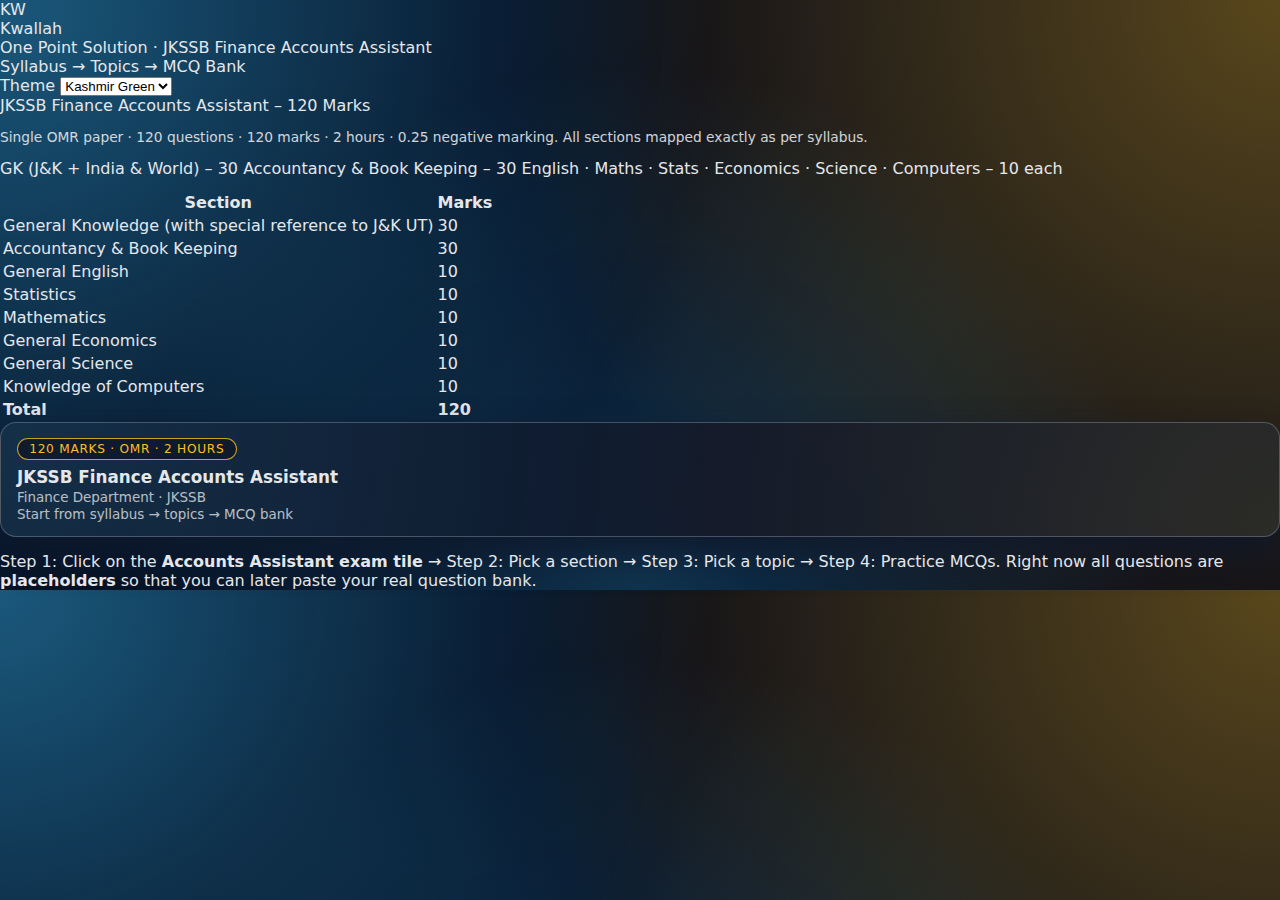
<file: index.html>
<!DOCTYPE html>
<html lang="en">
<head>
<meta name="viewport" content="width=device-width, initial-scale=1">
  
  <title>Kwallah · JKSSB Finance Accounts Assistant</title>
  <link rel="stylesheet" href="assets/styles.css" />
</head>
<body data-page="home" class="theme-kashmir">
  <div class="app-shell">
    <header class="app-header">
      <div class="brand">
        <div class="brand-logo">KW</div>
        <div class="brand-text">
          <div class="brand-text-title">Kwallah</div>
          <div class="brand-text-sub">One Point Solution · JKSSB Finance Accounts Assistant</div>
        </div>
      </div>
      <div class="header-right">
        <div class="pill">Syllabus → Topics → MCQ Bank</div>
        <div class="theme-switcher">
          <label for="theme-select">Theme</label>
          <select id="theme-select">
            <option value="light">Light</option>
            <option value="dark">Dark</option>
            <option value="kashmir">Kashmir Green</option>
          </select>
        </div>
      </div>
    </header>

    <main>
      <section class="card">
        <div class="card-inner">
          <div class="card-title">JKSSB Finance Accounts Assistant – 120 Marks</div>
          <p style="font-size:.86rem; opacity:.9;">
            Single OMR paper · 120 questions · 120 marks · 2 hours · 0.25 negative marking. All sections mapped exactly as per syllabus.
          </p>
          <div class="chip-row">
            <span class="chip">GK (J&K + India & World) – 30</span>
            <span class="chip">Accountancy & Book Keeping – 30</span>
            <span class="chip">English · Maths · Stats · Economics · Science · Computers – 10 each</span>
          </div>
          <div class="table-wrapper" style="margin-top:.8rem;">
            <table class="table">
              <thead>
                <tr><th>Section</th><th>Marks</th></tr>
              </thead>
              <tbody id="marks-tbody">
                <tr><td>Loading…</td><td>–</td></tr>
              </tbody>
            </table>
          </div>
        </div>
      </section>

      <section>
        <div class="grid" id="exam-grid"></div>
      </section>

      <div class="footer-note">
        Step 1: Click on the <strong>Accounts Assistant exam tile</strong> → Step 2: Pick a section → Step 3: Pick a topic → Step 4: Practice MCQs. Right now all questions are <strong>placeholders</strong> so that you can later paste your real question bank.
      </div>
    </main>
  </div>
  <script src="assets/app.js"></script>
</body>
</html>
</file>
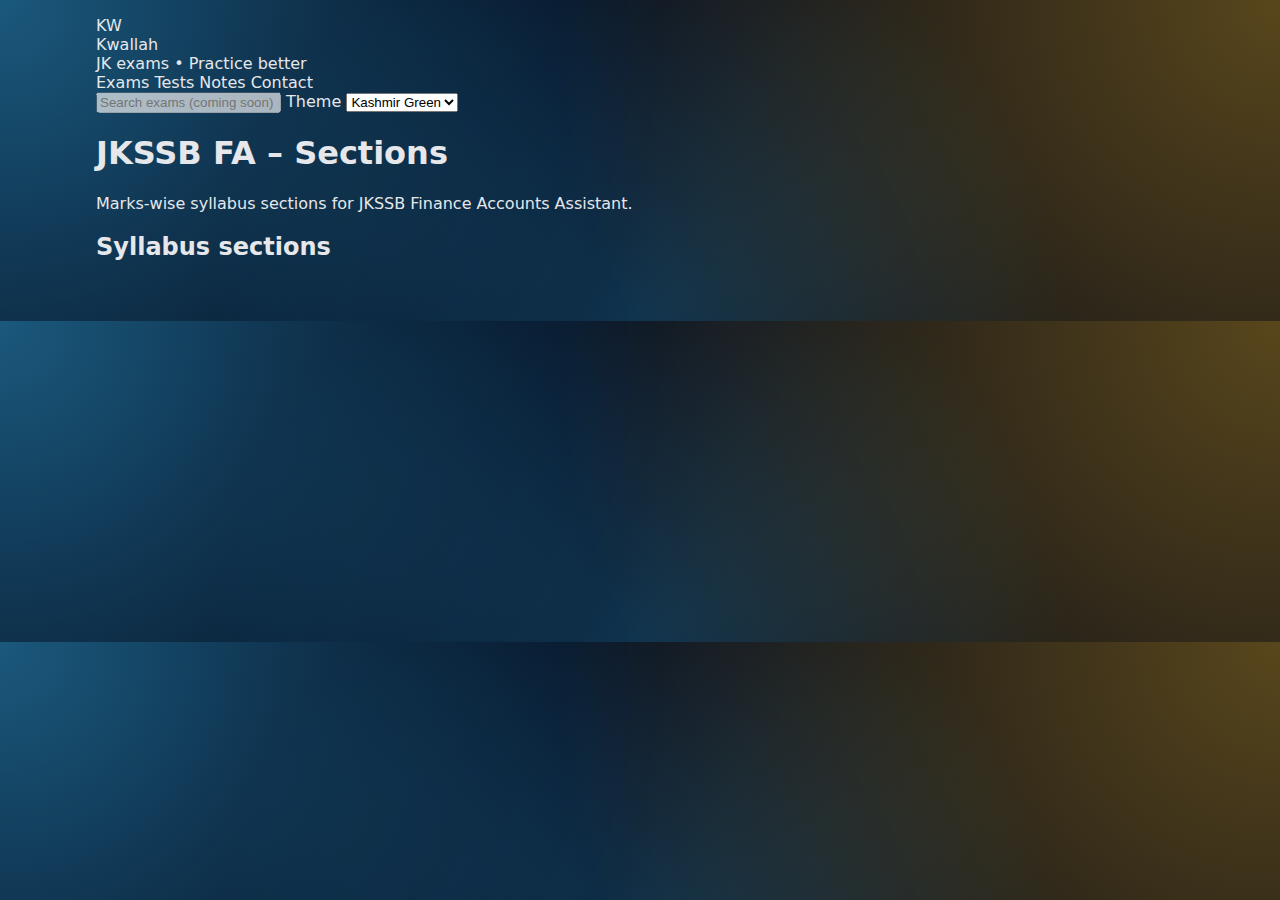
<file: subjects.html>
<!DOCTYPE html>
<html lang="en">
<head>
  <meta charset="UTF-8" />
  <title>Kwallah | JKSSB FA – Sections</title>
  <meta name="viewport" content="width=device-width, initial-scale=1" />
  <link rel="stylesheet" href="assets/styles.css" />
</head>
<body class="theme-kashmir" data-page="subjects">
  <div id="app-root" class="main-shell">

    <!-- Shared header: logo + nav + search + theme -->
    <header class="site-header">
      <div class="brand">
        <div class="brand-logo">KW</div>
        <div class="brand-text">
          <div class="brand-name">Kwallah</div>
          <div class="brand-tagline">JK exams • Practice better</div>
        </div>
      </div>

      <nav class="top-nav">
        <a href="index.html#exams-section" class="nav-link">Exams</a>
        <a href="index.html#tests-section" class="nav-link nav-disabled">Tests</a>
        <a href="index.html#notes-section" class="nav-link nav-disabled">Notes</a>
        <a href="index.html#contact-section" class="nav-link nav-disabled">Contact</a>
      </nav>

      <div class="site-controls">
        <input
          type="text"
          class="nav-search"
          placeholder="Search exams (coming soon)"
          disabled
        />
        <label class="theme-label">
          Theme
          <select id="theme-select">
            <option value="kashmir">Kashmir Green</option>
            <option value="dark">Dark</option>
            <option value="light">Light</option>
          </select>
        </label>
      </div>
    </header>

    <main>
      <!-- Small, clear intro -->
      <section class="exam-hero">
        <h1 id="subject-page-title">JKSSB FA – Sections</h1>
        <p id="subject-page-subline">
          Marks-wise syllabus sections for JKSSB Finance Accounts Assistant.
        </p>
      </section>

      <!-- Grid of sections (GK, Accountancy, English, etc) -->
      <section class="exam-grid-section">
        <h2 class="section-heading">Syllabus sections</h2>
        <div id="subject-grid"></div>
      </section>
    </main>
  </div>

  <script src="assets/app.js"></script>
</body>
</html>
</file>
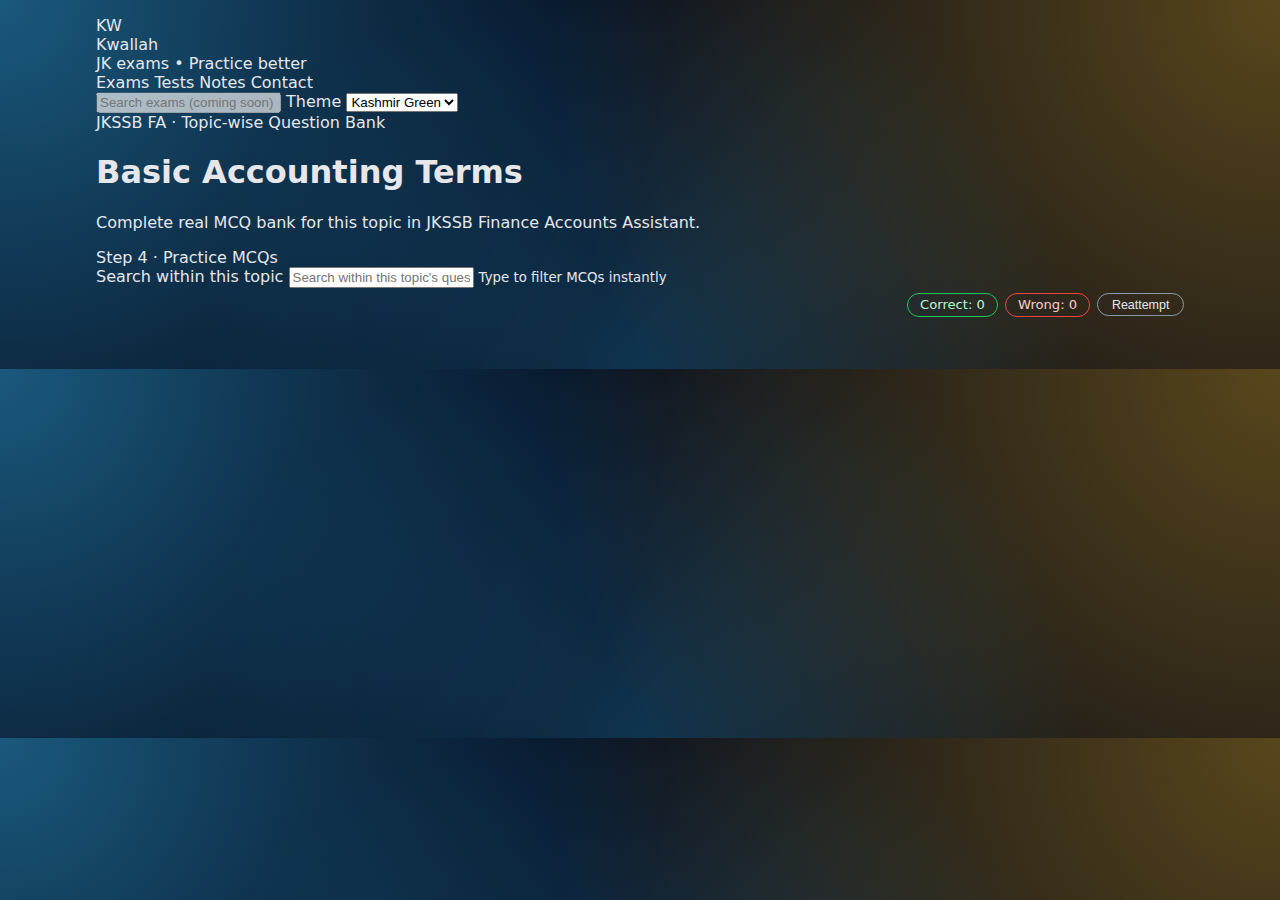
<file: topic.html>
<!DOCTYPE html>
<html lang="en">
<head>
  <meta charset="UTF-8" />
  <title>Kwallah | JKSSB FA – Topic MCQs</title>
  <meta name="viewport" content="width=device-width, initial-scale=1" />
  <link rel="stylesheet" href="assets/styles.css" />
</head>
<body class="theme-kashmir" data-page="topic">
  <div id="app-root" class="main-shell">

    <!-- TOP HEADER: same across site -->
    <header class="site-header">
      <div class="brand">
        <div class="brand-logo">KW</div>
        <div class="brand-text">
          <div class="brand-name">Kwallah</div>
          <div class="brand-tagline">JK exams • Practice better</div>
        </div>
      </div>

      <nav class="top-nav">
        <a href="index.html#exams-section" class="nav-link">Exams</a>
        <a href="index.html#tests-section" class="nav-link nav-disabled">Tests</a>
        <a href="index.html#notes-section" class="nav-link nav-disabled">Notes</a>
        <a href="index.html#contact-section" class="nav-link nav-disabled">Contact</a>
      </nav>

      <div class="site-controls">
        <input
          type="text"
          class="nav-search"
          placeholder="Search exams (coming soon)"
          disabled
        />
        <label class="theme-label">
          Theme
          <select id="theme-select">
            <option value="kashmir">Kashmir Green</option>
            <option value="dark">Dark</option>
            <option value="light">Light</option>
          </select>
        </label>
      </div>
    </header>

    <!-- MAIN MCQ AREA -->
    <main class="mcq-page">
      <!-- Compact header for this topic -->
      <div class="mcq-header">
        <div class="mcq-breadcrumb" id="topic-breadcrumb">
          JKSSB FA · Topic-wise Question Bank
        </div>

        <div class="mcq-header-top">
          <div>
            <h1 id="topic-title">Basic Accounting Terms</h1>
            <p class="mcq-subline" id="topic-description">
              Complete real MCQ bank for this topic in JKSSB Finance Accounts Assistant.
            </p>
          </div>
          <div class="mcq-step-label">
            Step 4 · Practice MCQs
          </div>
        </div>

        <div class="mcq-header-row">
          <div class="mcq-header-left">
            <label class="sr-only" for="topic-search">Search within this topic</label>
            <input
              id="topic-search"
              type="text"
              placeholder="Search within this topic's questions…"
            />
            <small class="mcq-hint">Type to filter MCQs instantly</small>
          </div>

          <div class="topic-stats" id="topic-stats">
            <span class="badge-correct">
              Correct: <span id="correct-count">0</span>
            </span>
            <span class="badge-wrong">
              Wrong: <span id="wrong-count">0</span>
            </span>
            <button class="stats-reset-btn" id="reset-topic">Reattempt</button>
          </div>
        </div>
      </div>

      <!-- Question list: JS fills all .q-card here -->
      <div class="mcq-list" id="question-list">
        <!-- app.js will render question cards into this container -->
      </div>
    </main>
  </div>

  <script src="assets/app.js"></script>
</body>
</html>
</file>
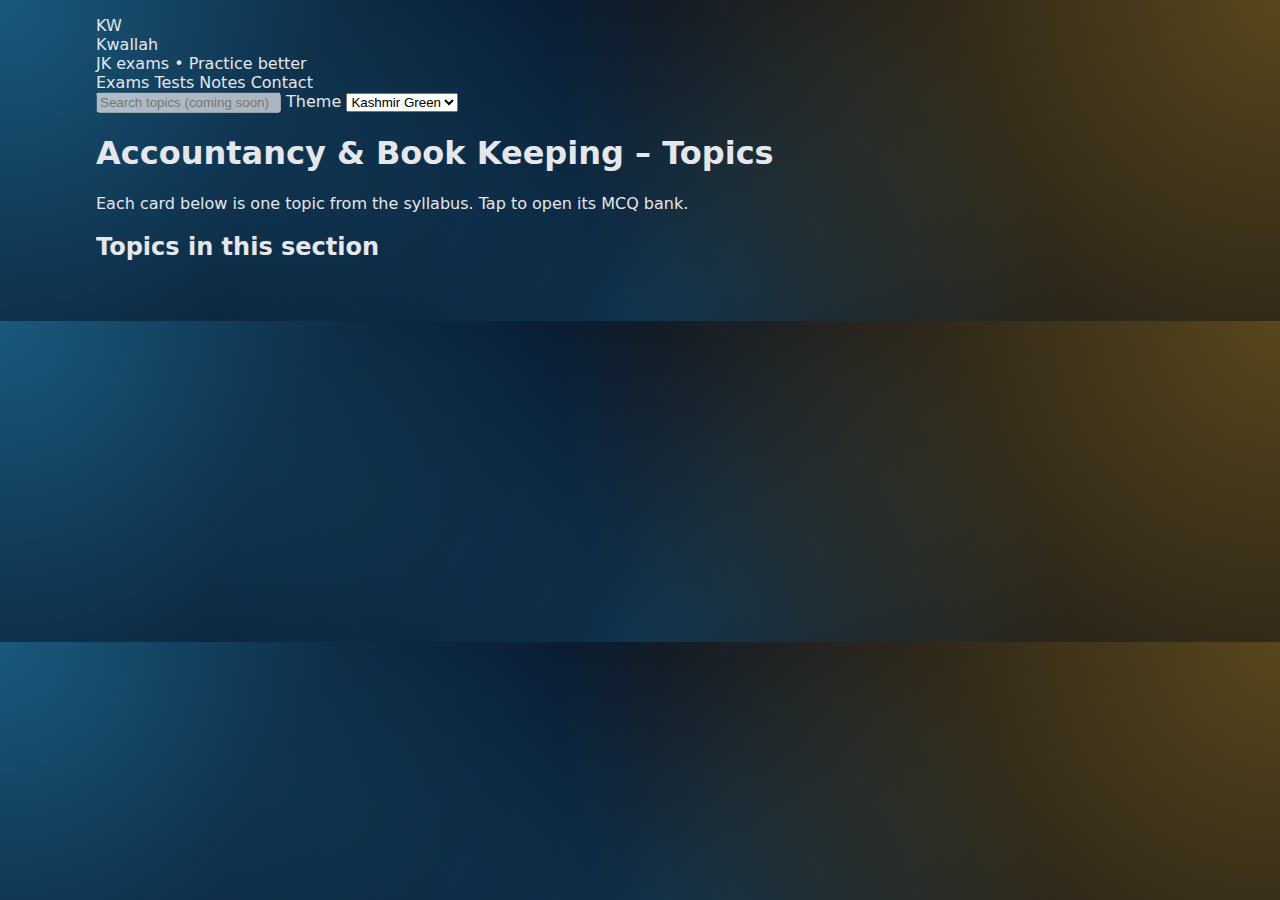
<file: topics.html>
<!DOCTYPE html>
<html lang="en">
<head>
  <meta charset="UTF-8" />
  <title>Kwallah | JKSSB FA – Topics</title>
  <meta name="viewport" content="width=device-width, initial-scale=1" />
  <link rel="stylesheet" href="assets/styles.css" />
</head>
<body class="theme-kashmir" data-page="topics">
  <div id="app-root" class="main-shell">

    <!-- Shared header -->
    <header class="site-header">
      <div class="brand">
        <div class="brand-logo">KW</div>
        <div class="brand-text">
          <div class="brand-name">Kwallah</div>
          <div class="brand-tagline">JK exams • Practice better</div>
        </div>
      </div>

      <nav class="top-nav">
        <a href="index.html#exams-section" class="nav-link">Exams</a>
        <a href="index.html#tests-section" class="nav-link nav-disabled">Tests</a>
        <a href="index.html#notes-section" class="nav-link nav-disabled">Notes</a>
        <a href="index.html#contact-section" class="nav-link nav-disabled">Contact</a>
      </nav>

      <div class="site-controls">
        <input
          type="text"
          class="nav-search"
          placeholder="Search topics (coming soon)"
          disabled
        />
        <label class="theme-label">
          Theme
          <select id="theme-select">
            <option value="kashmir">Kashmir Green</option>
            <option value="dark">Dark</option>
            <option value="light">Light</option>
          </select>
        </label>
      </div>
    </header>

    <main>
      <!-- Hero: section name + marks -->
      <section class="exam-hero">
        <h1 id="topics-page-title">Accountancy &amp; Book Keeping – Topics</h1>
        <p id="topics-page-subline">
          Each card below is one topic from the syllabus. Tap to open its MCQ bank.
        </p>
      </section>

      <!-- Topic grid -->
      <section class="exam-grid-section">
        <h2 class="section-heading">Topics in this section</h2>
        <div id="topic-grid"></div>
      </section>
    </main>
  </div>

  <script src="assets/app.js"></script>
</body>
</html>
</file>
<file: assets/styles.css>
/* ============================================================
   GLOBAL BASE & TYPOGRAPHY
   ============================================================ */

*,
*::before,
*::after {
  box-sizing: border-box;
}

body {
  margin: 0;
  font-family: system-ui, -apple-system, BlinkMacSystemFont, "Segoe UI", sans-serif;
  background: #020617;
  color: #e5e7eb;
}

/* Base links – no ugly blue underlines */
a {
  color: inherit;
  text-decoration: none;
}
a:hover {
  text-decoration: none;
}

/* Generic wrapper for pages */
.main-shell,
.page-shell,
#app-root {
  max-width: 1120px;
  margin: 0 auto;
  padding: 1rem 1rem 2.5rem;
}


/* ============================================================
   THEMES
   ============================================================ */

body.theme-dark {
  background: radial-gradient(circle at top, #020617 0, #000 50%, #020617 100%);
  color: #e5e7eb;
}

body.theme-kashmir {
  background:
    radial-gradient(circle at 0 0, rgba(56, 189, 248, 0.45), transparent 50%),
    radial-gradient(circle at 100% 0, rgba(251, 191, 36, 0.35), transparent 55%),
    radial-gradient(circle at 50% 100%, rgba(56, 189, 248, 0.25), transparent 60%),
    #020617;
  color: #e5e7eb;
}

body.theme-light {
  background: #e5e7eb;
  color: #0f172a;
}


/* ============================================================
   PAGE HEADERS & TOP TEXT
   ============================================================ */

.page-header {
  margin-bottom: 1rem;
}

.page-header small {
  display: block;
  font-size: 0.78rem;
  text-transform: uppercase;
  letter-spacing: 0.16em;
  opacity: 0.7;
  margin-bottom: 0.25rem;
}

.page-header h1,
#page-title {
  font-size: 1.35rem;
  margin: 0;
  text-align: center;
  font-weight: 650;
}

.page-subtitle {
  margin-top: 0.35rem;
  font-size: 0.86rem;
  opacity: 0.8;
  text-align: center;
}

/* Old plain “KW Kwallah …” lines ko readable banane ke liye */
.header-text,
.top-info {
  font-size: 0.82rem;
  opacity: 0.85;
  margin-bottom: 0.25rem;
}

/* Theme selector row */
.theme-row {
  display: flex;
  justify-content: space-between;
  align-items: center;
  gap: 0.75rem;
  margin: 0.4rem 0 0.5rem;
  font-size: 0.8rem;
}

.theme-row select {
  padding: 0.25rem 0.55rem;
  border-radius: 999px;
  border: 1px solid rgba(148, 163, 184, 0.8);
  background: rgba(15, 23, 42, 0.7);
  color: #e5e7eb;
}
body.theme-light .theme-row select {
  background: #f9fafb;
  color: #0f172a;
}


/* ============================================================
   TILE / CARD DESIGN (Subjects & Topics)
   ============================================================ */

a.tile {
  display: block;
}

.tile,
.q-card {
  background: radial-gradient(circle at top left, rgba(56, 189, 248, 0.15), transparent 55%),
              radial-gradient(circle at bottom right, rgba(251, 191, 36, 0.12), transparent 55%),
              rgba(15, 23, 42, 0.96);
  border-radius: 1rem;
  padding: 0.9rem 1rem;
  margin-bottom: 0.9rem;
  border: 1px solid rgba(148, 163, 184, 0.4);
  box-shadow: 0 18px 35px rgba(15, 23, 42, 0.85);
  transition: transform 0.13s ease, box-shadow 0.15s ease, border-color 0.15s ease;
}

/* Hover lift */
.tile:hover {
  transform: translateY(-3px);
  border-color: rgba(251, 191, 36, 0.9);
  box-shadow: 0 22px 40px rgba(15, 23, 42, 0.95);
}

/* Light theme override */
body.theme-light .tile,
body.theme-light .q-card {
  background: #ffffff;
  color: #0f172a;
  box-shadow: 0 14px 26px rgba(15, 23, 42, 0.12);
}

/* Badge at top (marks / topic number) */
.badge {
  display: inline-flex;
  align-items: center;
  justify-content: center;
  padding: 0.2rem 0.7rem;
  border-radius: 999px;
  font-size: 0.76rem;
  letter-spacing: 0.06em;
  text-transform: uppercase;
  border: 1px solid rgba(251, 191, 36, 0.8);
  color: #fbbf24;
  background: rgba(15, 23, 42, 0.85);
}

/* Light theme badge */
body.theme-light .badge {
  background: #fef3c7;
  color: #92400e;
  border-color: #f59e0b;
}

/* Tile title + meta */
.tile-title {
  margin-top: 0.45rem;
  font-size: 1.05rem;
  font-weight: 600;
}

.tile-meta {
  font-size: 0.84rem;
  opacity: 0.78;
  margin-top: 0.15rem;
}

/* When link hovered, highlight only title text */
a.tile:hover .tile-title {
  color: #fbbf24;
}


/* ============================================================
   GRID LAYOUTS
   ============================================================ */

#exam-grid,
#subject-grid,
#topic-grid {
  display: grid;
  grid-template-columns: repeat(auto-fit, minmax(260px, 1fr));
  gap: 0.9rem;
}

/* Topic grid ka text centred thoda clean lagta hai */
#topic-grid .tile-title,
#topic-grid .tile-meta {
  text-align: left;
}


/* ============================================================
   QUESTION CARD STRUCTURE
   ============================================================ */

.q-card {
  margin-top: 0.7rem;
}

/* Question line (number + text + difficulty) */
.q-header-line {
  display: flex;
  justify-content: space-between;
  gap: 0.75rem;
  align-items: baseline;
  margin-bottom: 0.7rem;
}

.q-text {
  font-size: 0.98rem;
  font-weight: 500;
}

.q-difficulty {
  font-size: 0.78rem;
  text-transform: uppercase;
  letter-spacing: 0.04em;
  opacity: 0.82;
  color: #fbbf24;
}
body.theme-light .q-difficulty {
  color: #92400e;
}


/* ============================================================
   PREMIUM OPTIONS DESIGN
   ============================================================ */

.options {
  display: flex;
  flex-direction: column;
  gap: 0.55rem;
}

/* Base option */
.option-btn {
  display: flex;
  align-items: flex-start;
  gap: 0.6rem;
  width: 100%;
  padding: 0.65rem 0.75rem;
  border-radius: 0.75rem;
  border: 1px solid rgba(148, 163, 184, 0.75);
  background: rgba(15, 23, 42, 0.45);
  color: #f9fafb;
  font-size: 0.96rem;
  cursor: pointer;
  outline: none;
  transition:
    background 0.15s ease,
    transform 0.07s ease,
    border-color 0.15s ease,
    box-shadow 0.15s ease;
}

/* Light theme options */
body.theme-light .option-btn {
  background: #f9fafb;
  color: #111827;
}

/* Hover */
.option-btn:hover {
  border-color: #f59e0b;
  box-shadow: 0 0 0 1px rgba(249, 115, 22, 0.3);
  transform: translateY(-1px);
}

/* Option label (A/B/C/D) */
.option-btn .key {
  margin-top: 2px;
  min-width: 1.35rem;
  height: 1.35rem;
  border-radius: 999px;
  border: 1px solid rgba(234, 179, 8, 0.8);
  display: inline-flex;
  justify-content: center;
  align-items: center;
  font-size: 0.78rem;
  font-weight: 600;
  color: #fbbf24;
}

/* Light theme key */
body.theme-light .option-btn .key {
  color: #b45309;
  border-color: rgba(180, 83, 9, 0.85);
}

/* Option text */
.option-btn span:last-child {
  flex: 1;
  line-height: 1.35;
}

/* Correct / wrong state */
.option-btn.correct {
  background: #16a34a !important;
  color: #f9fafb !important;
  border-color: #16a34a !important;
  box-shadow: 0 0 0 2px rgba(34, 197, 94, 0.55);
}

.option-btn.wrong {
  background: #dc2626 !important;
  color: #f9fafb !important;
  border-color: #dc2626 !important;
  box-shadow: 0 0 0 2px rgba(239, 68, 68, 0.55);
}


/* ============================================================
   EXPLANATION AREA
   ============================================================ */

.explanation {
  display: none;
  font-size: 0.9rem;
  margin-top: 0.6rem;
  padding-top: 0.4rem;
  border-top: 1px dashed rgba(148, 163, 184, 0.35);
  opacity: 0.86;
}

.q-card.show-explanation .explanation {
  display: block;
}


/* ============================================================
   TOPIC STATS (COUNTER + REATTEMPT)
   ============================================================ */

.topic-stats {
  display: flex;
  flex-wrap: wrap;
  justify-content: flex-end;
  align-items: center;
  gap: 0.45rem;
  font-size: 0.82rem;
  margin: 0.3rem 0 0.75rem;
}

.topic-stats .badge-correct,
.topic-stats .badge-wrong {
  padding: 0.22rem 0.75rem;
  border-radius: 999px;
  border: 1px solid rgba(148, 163, 184, 0.9);
}

.topic-stats .badge-correct {
  color: #bbf7d0;
  border-color: #22c55e;
}

.topic-stats .badge-wrong {
  color: #fecaca;
  border-color: #ef4444;
}

.topic-stats .stats-reset-btn {
  padding: 0.22rem 0.85rem;
  border-radius: 999px;
  font-size: 0.78rem;
  border: 1px solid rgba(148, 163, 184, 0.9);
  background: transparent;
  color: inherit;
  cursor: pointer;
}
.topic-stats .stats-reset-btn:hover {
  border-color: #f97316;
}


/* ============================================================
   RESPONSIVE TWEAKS
   ============================================================ */

@media (max-width: 768px) {
  .main-shell,
  .page-shell,
  #app-root {
    padding: 0.8rem 0.6rem 2rem;
  }

  .page-header h1,
  #page-title {
    font-size: 1.18rem;
  }
}

@media (max-width: 640px) {
  .tile,
  .q-card {
    padding: 0.8rem 0.8rem;
    border-radius: 0.9rem;
  }

  .q-header-line {
    flex-direction: column;
    align-items: flex-start;
    gap: 0.25rem;
  }

  .q-text {
    font-size: 0.94rem;
  }

  .option-btn {
    font-size: 0.92rem;
    padding: 0.55rem 0.65rem;
  }

  .topic-stats {
    justify-content: flex-start;
  }
}
</file>
